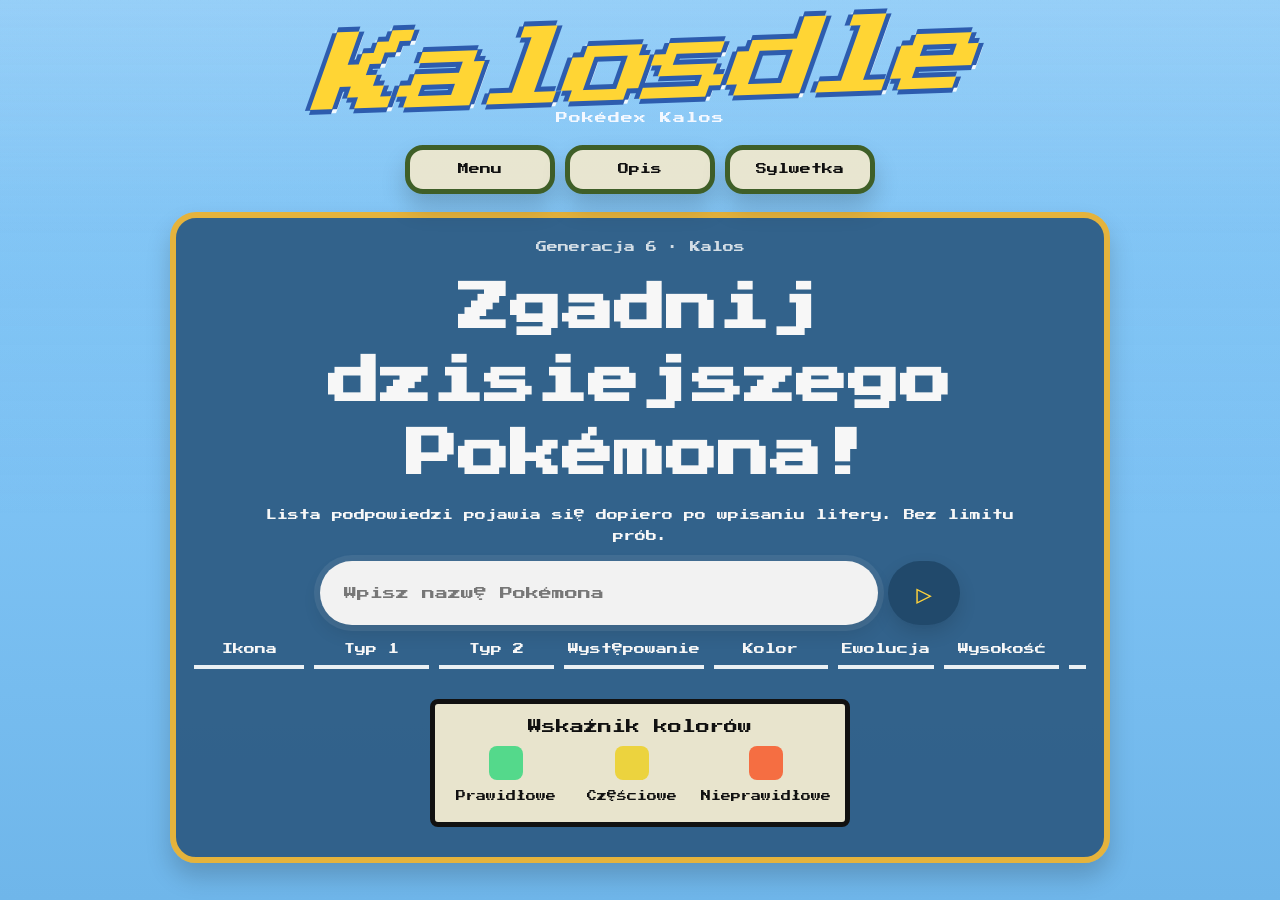
<file: klasyczny.html>
<!DOCTYPE html>
<!-- Plik zrobiony prosto i czytelnie. Komentarze sa specjalnie krotkie. -->
<html lang="pl">
<head>
<meta charset="UTF-8">
<meta name="viewport" content="width=device-width, initial-scale=1.0">
<title>Kalosdle — Klasyczny</title>
<link rel="stylesheet" href="styl.css">
<link rel="icon" type="image/png" href="ikona.png">
<link rel="shortcut icon" href="ikona.ico">
</head>
<!-- Tlo Pokedexu i glowna zawartosc strony -->
<body class="page-classic">
<div class="kalos-bg"><div class="kalos-grid" id="kalos-grid"></div></div>
<div class="page">

<!-- Gorny naglowek strony -->
<header class="simple-head">
  <a class="logo" href="index.html">Kalosdle</a>
  <div class="logo-sub">Pokédex Kalos</div>
</header>

<!-- Nawigacja do innych trybow -->
<nav class="sub-nav">
  <a class="sub-link" href="index.html">Menu</a>
  <a class="sub-link" href="opis.html">Opis</a>
  <a class="sub-link" href="sylwetka.html">Sylwetka</a>
</nav>

<!-- Glowny panel z gra -->
<section class="panel game-box">
  <div class="meta">Generacja 6 · Kalos</div>
  <h1 class="big-title">Zgadnij dzisiejszego Pokémona!</h1>
  <div class="subtext" style="text-align:center; margin-bottom:14px;">Lista podpowiedzi pojawia się dopiero po wpisaniu litery. Bez limitu prób.</div>

  <!-- Pole wpisywania i podpowiedzi -->
<div class="search-wrap">
    <form class="search-row" id="guess-form" autocomplete="off">
      <input class="search-input" id="guess-input" placeholder="Wpisz nazwę Pokémona">
      <button class="search-btn" type="submit">▷</button>
    </form>
    <div class="suggest-box" id="suggest-box"></div>
  </div>

  <div class="board">
    <div class="board-head">
      <div class="head-cell">Ikona</div>
      <div class="head-cell">Typ 1</div>
      <div class="head-cell">Typ 2</div>
      <div class="head-cell">Występowanie</div>
      <div class="head-cell">Kolor</div>
      <div class="head-cell">Ewolucja</div>
      <div class="head-cell">Wysokość</div>
      <div class="head-cell">Waga</div>
    </div>
    <div id="board-body"></div>
  </div>

  <div class="legend">
    <div class="legend-title">Wskaźnik kolorów</div>
    <div class="legend-row">
      <div class="legend-item"><div class="legend-dot ok"></div>Prawidłowe</div>
      <div class="legend-item"><div class="legend-dot partial"></div>Częściowe</div>
      <div class="legend-item"><div class="legend-dot bad"></div>Nieprawidłowe</div>
    </div>
  </div>

  <div class="status" id="status"></div>

  <div class="result-box" id="result-box" style="display:none">
    <div class="answer-name" id="answer-name"></div>
    <div class="answer-meta" id="answer-meta"></div>
  </div>
</section>

<script>
// Ten skrypt obsluguje wspolne rzeczy na stronie
// Tutaj jest glowny adres do Pokemon API
const API = 'https://pokeapi.co/api/v2';
const $ = (id) => document.getElementById(id);
const spriteUrl = (id) => 'https://raw.githubusercontent.com/PokeAPI/sprites/master/sprites/pokemon/' + id + '.png';
const artUrl = (id) => 'https://raw.githubusercontent.com/PokeAPI/sprites/master/sprites/pokemon/other/official-artwork/' + id + '.png';
const state = { names: [], cache: {}, target: '', targetData: null, guesses: [] };

function cap(text){
  return String(text || '').replace(/-/g,' ').replace(/\b\w/g, s => s.toUpperCase());
}
function clean(text){
  return String(text || '').trim().toLowerCase().replace(/\s+/g,'-');
}
function day(offset=0){
  const d = new Date();
  d.setHours(0,0,0,0);
  d.setDate(d.getDate()+offset);
  return Math.floor(d.getTime()/86400000);
}
function key(mode){
  return 'kalosdle_' + mode + '_' + day();
}
function save(mode){
  return;
}
function load(mode){
  return [];
}
function getId(url){
  return Number(url.split('/').filter(Boolean).pop());
}
const TYPE_PL = {normal:'Normalny',fire:'Ogień',water:'Woda',electric:'Elektryczny',grass:'Trawa',ice:'Lód',fighting:'Walka',poison:'Trucizna',ground:'Ziemia',flying:'Latający',psychic:'Psychiczny',bug:'Robak',rock:'Kamień',ghost:'Duch',dragon:'Smok',dark:'Mrok',steel:'Stal',fairy:'Baśniowy'};
const COLOR_PL = {black:'Czarny',blue:'Niebieski',brown:'Brązowy',gray:'Szary',green:'Zielony',pink:'Różowy',purple:'Fioletowy',red:'Czerwony',white:'Biały',yellow:'Żółty'};
const evoCache = {};
function plType(name){ return TYPE_PL[name] || cap(name || '—'); }
function plColor(name){ return COLOR_PL[name] || cap(name || '—'); }
function findEvolutionStage(node, target, stage=1){
  if(!node) return 0;
  if(node.species && node.species.name === target) return stage;
  for(const next of (node.evolves_to || [])){
    const found = findEvolutionStage(next, target, stage + 1);
    if(found) return found;
  }
  return 0;
}
async function getEvolutionStage(species){
  const chainUrl = species && species.evolution_chain && species.evolution_chain.url;
  if(!chainUrl) return 1;
  if(evoCache[chainUrl]) return evoCache[chainUrl][species.name] || 1;
  const chainData = await fetch(chainUrl).then(r => r.json());
  const names = {};
  function walk(node, stage=1){
    if(node && node.species) names[node.species.name] = Math.min(stage, 3);
    for(const next of ((node && node.evolves_to) || [])) walk(next, stage + 1);
  }
  walk(chainData.chain, 1);
  evoCache[chainUrl] = names;
  return names[species.name] || 1;
}
async function translateToPolish(text){
  const raw = String(text || 'Brak opisu.').replace(/[\n\f]+/g,' ').trim();
  if(!raw) return 'Brak opisu.';
  try{
    const url = 'https://api.mymemory.translated.net/get?q=' + encodeURIComponent(raw) + '&langpair=en|pl';
    const data = await fetch(url).then(r => r.json());
    const translated = data && data.responseData && data.responseData.translatedText ? String(data.responseData.translatedText) : '';
    if(translated){
      return translated.replace(/&quot;/g,'\"').replace(/\s+/g,' ').trim();
    }
  }catch(e){}
  return raw;
}
function setStatus(text, cls=''){
  const el = $('status');
  if(!el) return;
  el.className = 'status ' + cls;
  el.textContent = text;
}
function setupSettings(){
  const btn = $('gear-btn');
  const box = $('settings-box');
  if(!btn || !box) return;
  btn.onclick = () => box.classList.toggle('show');
}
async function getKalos(){
  const data = await fetch(API + '/generation/6').then(r => r.json());
  return data.pokemon_species
    .sort((a,b) => getId(a.url) - getId(b.url))
    .map(x => ({ name:x.name, id:getId(x.url) }));
}
// Rysowanie tla z kafelkami Pokemonow
function buildWall(){
  const grid = $('kalos-grid');
  if(!grid) return;
  grid.innerHTML = '';
  const perRow = window.innerWidth <= 520 ? 4 : window.innerWidth <= 680 ? 5 : window.innerWidth <= 900 ? 8 : window.innerWidth <= 1100 ? 10 : 12;
  const rowsByScreen = Math.ceil(window.innerHeight / 108) + 1;
  const rowsByMons = Math.ceil(state.names.length / perRow);
  const total = perRow * Math.max(rowsByScreen, rowsByMons);
  for(let i = 0; i < total; i++){
    const mon = state.names[i % state.names.length];
    const tile = document.createElement('div');
    tile.className = 'kalos-tile';
    tile.innerHTML = '<div class="dex-no">#' + String(mon.id).padStart(3,'0') + '</div><img alt="" src="' + spriteUrl(mon.id) + '">';
    grid.appendChild(tile);
  }
}
window.addEventListener('resize', () => {
  if(state.names && state.names.length) buildWall();
});
function pickRandomName(modeIndex){
  const pool = state.names.filter((_, i) => i % 3 === modeIndex);
  const list = pool.length ? pool : state.names;
  return list[Math.floor(Math.random() * list.length)].name;
}

function habitatFrom(pokemon, species){
  const types = pokemon.types.map(x => x.type.name);
  if(species.is_legendary || species.is_mythical) return 'Rzadkie';
  if(types.includes('water')) return 'Morze';
  if(types.includes('flying') || types.includes('dragon')) return 'Góry';
  if(types.includes('grass') || types.includes('bug')) return 'Las';
  if(types.includes('ground') || types.includes('rock') || types.includes('steel')) return 'Jaskinie';
  return 'Użytki zielone';
}
// Pobiera dane o konkretnym Pokemonie
async function getDetails(name){
  if(state.cache[name]) return state.cache[name];
  const [pokemon, species] = await Promise.all([
    fetch(API + '/pokemon/' + name).then(r => r.json()),
    fetch(API + '/pokemon-species/' + name).then(r => r.json())
  ]);
  const englishFlavor = (species.flavor_text_entries || []).find(x => x.language.name === 'en') ||
                        (species.flavor_text_entries || []).find(x => x.language.name === 'fr') ||
                        (species.flavor_text_entries || [])[0] ||
                        { flavor_text: 'Brak opisu.' };
  const evolution = await getEvolutionStage(species);
  const data = {
    id: pokemon.id,
    name: pokemon.name,
    sprite: pokemon.sprites.front_default || spriteUrl(pokemon.id),
    art: (pokemon.sprites.other && pokemon.sprites.other['official-artwork'] && pokemon.sprites.other['official-artwork'].front_default) || artUrl(pokemon.id),
    type1: pokemon.types[0] ? pokemon.types[0].type.name : '',
    type2: pokemon.types[1] ? pokemon.types[1].type.name : '',
    color: species.color ? species.color.name : 'unknown',
    height: pokemon.height / 10,
    weight: pokemon.weight / 10,
    habitat: habitatFrom(pokemon, species),
    flavor: String(englishFlavor.flavor_text || 'Brak opisu.').replace(/[\n\f]+/g, ' '),
    evolution,
    legendary: species.is_legendary || species.is_mythical
  };
  state.cache[name] = data;
  return data;
}
// Podpowiedzi w inpucie po wpisaniu litery
function buildSuggestions(inputId, boxId, onPick){
  const input = $(inputId);
  const box = $(boxId);
  function hide(){ box.classList.remove('show'); box.innerHTML=''; }
  function render(){
    const q = clean(input.value);
    if(q.length < 1){ hide(); return; }
    const hits = state.names.filter(mon => mon.name.startsWith(q)).slice(0, 12);
    if(!hits.length){ hide(); return; }
    box.innerHTML = '';
    hits.forEach(mon => {
      const row = document.createElement('div');
      row.className = 'suggest-item';
      row.innerHTML = '<img src="' + spriteUrl(mon.id) + '" alt="' + cap(mon.name) + '"><div class="name">' + cap(mon.name) + '</div>';
      row.onclick = () => {
        input.value = cap(mon.name);
        hide();
        if(onPick) onPick(mon.name);
      };
      box.appendChild(row);
    });
    box.classList.add('show');
  }
  input.addEventListener('input', render);
  input.addEventListener('focus', render);
  document.addEventListener('click', (e) => {
    if(!box.contains(e.target) && e.target !== input) hide();
  });
}
</script>

<script>
function compareText(value, target){
  if(value === target) return 'exact';
  if(value && target && (value.includes(target) || target.includes(value))) return 'partial';
  return 'bad';
}
function compareType(value, target){
  if(!value && !target) return 'exact';
  if(value === target) return 'exact';
  if(value && target && (value === state.targetData.type1 || value === state.targetData.type2)) return 'partial';
  return 'bad';
}
function cell(text, cls, extra=''){
  return '<div class="cell ' + cls + ' ' + extra + '">' + text + '</div>';
}
function renderRow(data){
  const heightCls = data.height === state.targetData.height ? 'exact' : (Math.abs(data.height - state.targetData.height) <= 0.5 ? 'partial' : 'bad');
  const weightCls = data.weight === state.targetData.weight ? 'exact' : (Math.abs(data.weight - state.targetData.weight) <= 5 ? 'partial' : 'bad');
  const evoCls = data.evolution === state.targetData.evolution ? 'exact' : (Math.abs(data.evolution - state.targetData.evolution) === 1 ? 'partial' : 'bad');
  const hArrow = data.height === state.targetData.height ? '' : (data.height < state.targetData.height ? ' ↑' : ' ↓');
  const wArrow = data.weight === state.targetData.weight ? '' : (data.weight < state.targetData.weight ? ' ↑' : ' ↓');
  const eArrow = data.evolution === state.targetData.evolution ? '' : (data.evolution < state.targetData.evolution ? ' ↑' : ' ↓');
  const row = document.createElement('div');
  row.className = 'board-row';
  row.innerHTML =
    '<div class="cell bad icon-cell"><img src="' + data.sprite + '" alt="' + cap(data.name) + '"></div>' +
    cell(plType(data.type1 || '—'), compareType(data.type1, state.targetData.type1)) +
    cell(plType(data.type2 || '—'), compareType(data.type2, state.targetData.type2)) +
    cell(cap(data.habitat), compareText(data.habitat, state.targetData.habitat)) +
    cell(plColor(data.color), compareText(data.color, state.targetData.color)) +
    cell(String(data.evolution) + eArrow, evoCls) +
    cell(data.height.toFixed(1) + ' m' + hArrow, heightCls) +
    cell(data.weight.toFixed(1) + ' kg' + wArrow, weightCls);
  $('board-body').appendChild(row);
}
async function submitGuess(e){
  e.preventDefault();
  const name = clean($('guess-input').value);
  if(!name) return setStatus('Wpisz nazwę Pokémona.', 'bad');
  if(!state.names.some(mon => mon.name === name)) return setStatus('To nie jest Pokémon z Kalos.', 'bad');
  if(state.guesses.includes(name)) return setStatus('Ten Pokémon już był sprawdzany.', 'bad');

  state.guesses.push(name);
  save('classic');
  $('guess-input').value = '';
  const data = await getDetails(name);
  renderRow(data);

  if(name === state.target){
    setStatus('Brawo! To właściwy Pokémon.', 'ok');
    $('result-box').style.display = 'block';
    $('answer-name').textContent = cap(state.targetData.name) + ' (#' + state.targetData.id + ')';
    $('answer-meta').textContent = plType(state.targetData.type1) + (state.targetData.type2 ? ' / ' + plType(state.targetData.type2) : '') + ' · ' + plColor(state.targetData.color) + ' · ewolucja ' + state.targetData.evolution;
    $('guess-input').disabled = true;
  }else{
    setStatus('To jeszcze nie ten Pokémon. Spróbuj ponownie.', 'bad');
  }
}
(async function(){
  state.names = await getKalos();
  buildWall();
  state.target = pickRandomName(0);
  state.targetData = await getDetails(state.target);
  buildSuggestions('guess-input', 'suggest-box');
  $('guess-form').addEventListener('submit', submitGuess);

  state.guesses = load('classic');
  for(const guess of state.guesses){
    const data = await getDetails(guess);
    renderRow(data);
  }
  if(state.guesses.includes(state.target)){
    setStatus('Dzisiejsza gra jest już wygrana.', 'ok');
    $('result-box').style.display = 'block';
    $('answer-name').textContent = cap(state.targetData.name) + ' (#' + state.targetData.id + ')';
    $('answer-meta').textContent = plType(state.targetData.type1) + (state.targetData.type2 ? ' / ' + plType(state.targetData.type2) : '') + ' · ' + plColor(state.targetData.color) + ' · ewolucja ' + state.targetData.evolution;
    $('guess-input').disabled = true;
  }
})();
</script>
</body></html>
</file>
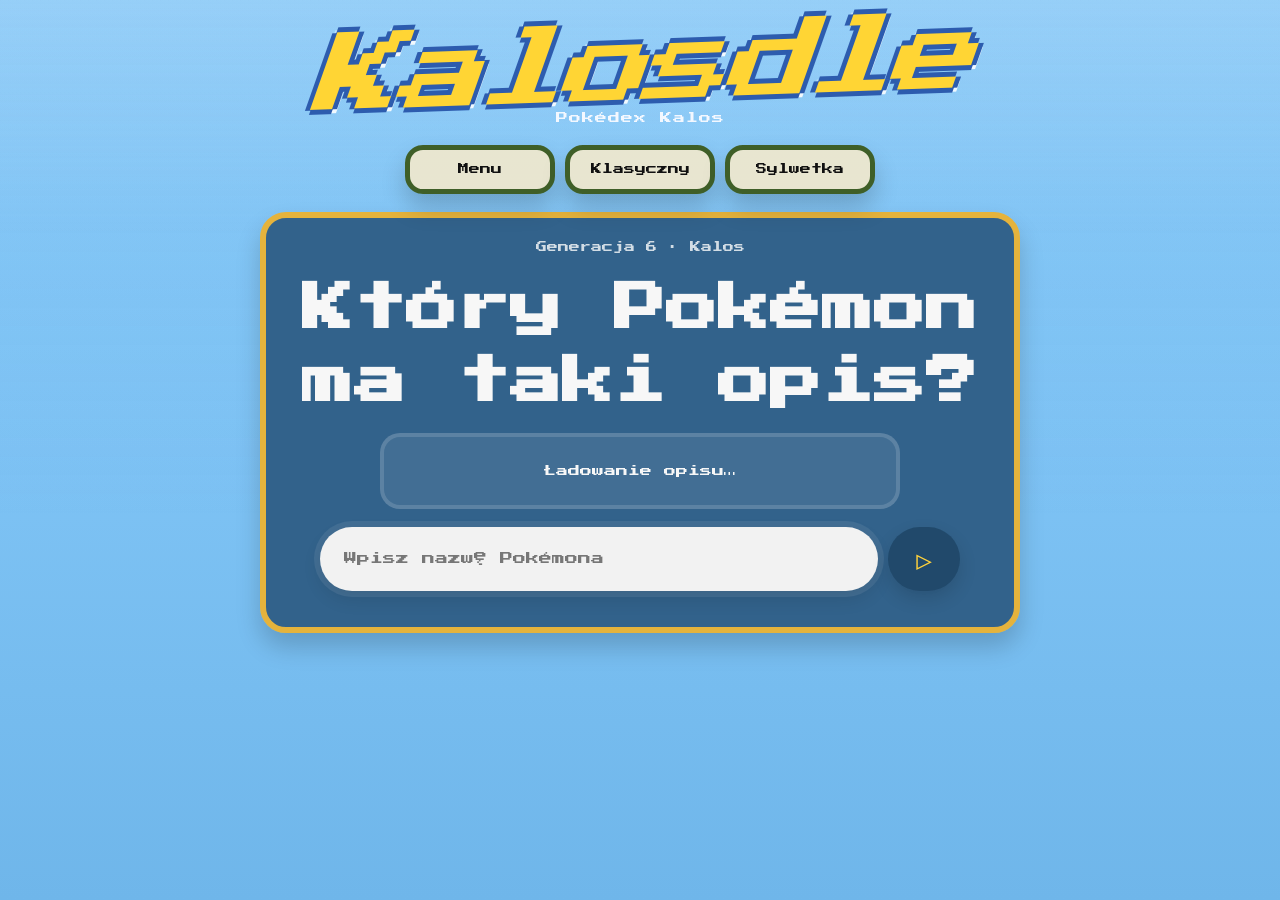
<file: opis.html>
<!DOCTYPE html>
<!-- Plik zrobiony prosto i czytelnie. Komentarze sa specjalnie krotkie. -->
<html lang="pl">
<head>
<meta charset="UTF-8">
<meta name="viewport" content="width=device-width, initial-scale=1.0">
<title>Kalosdle — Opis</title>
<link rel="stylesheet" href="styl.css">
<link rel="icon" type="image/png" href="ikona.png">
<link rel="shortcut icon" href="ikona.ico">
</head>
<!-- Tlo Pokedexu i glowna zawartosc strony -->
<body class="page-flavor">
<div class="kalos-bg"><div class="kalos-grid" id="kalos-grid"></div></div>
<div class="page">

<!-- Gorny naglowek strony -->
<header class="simple-head">
  <a class="logo" href="index.html">Kalosdle</a>
  <div class="logo-sub">Pokédex Kalos</div>
</header>

<!-- Nawigacja do innych trybow -->
<nav class="sub-nav">
  <a class="sub-link" href="index.html">Menu</a>
  <a class="sub-link" href="klasyczny.html">Klasyczny</a>
  <a class="sub-link" href="sylwetka.html">Sylwetka</a>
</nav>

<section class="panel" style="max-width:760px; margin:0 auto;">
  <div class="meta">Generacja 6 · Kalos</div>
  <h1 class="big-title">Który Pokémon ma taki opis?</h1>
  <div class="quote-box" id="quote-box">Ładowanie opisu…</div>

  <!-- Pole wpisywania i podpowiedzi -->
<div class="search-wrap">
    <form class="search-row" id="guess-form" autocomplete="off">
      <input class="search-input" id="guess-input" placeholder="Wpisz nazwę Pokémona">
      <button class="search-btn" type="submit">▷</button>
    </form>
    <div class="suggest-box" id="suggest-box"></div>
  </div>

  <div class="status" id="status" aria-live="polite"></div>

  <div class="result-box" id="result-box" style="display:none">
    <div class="answer-name" id="answer-name"></div>
    <div class="answer-meta" id="answer-meta"></div>
  </div>

  <div class="guess-history hidden" id="guess-history">
    <div class="guess-history-title">Wpisane wcześniej Pokémony</div>
    <div class="guess-list" id="guess-list"></div>
  </div>
</section>

<script>
// Ten skrypt obsluguje wspolne rzeczy na stronie
// Tutaj jest glowny adres do Pokemon API
const API = 'https://pokeapi.co/api/v2';
const $ = (id) => document.getElementById(id);
const spriteUrl = (id) => 'https://raw.githubusercontent.com/PokeAPI/sprites/master/sprites/pokemon/' + id + '.png';
const artUrl = (id) => 'https://raw.githubusercontent.com/PokeAPI/sprites/master/sprites/pokemon/other/official-artwork/' + id + '.png';
const state = { names: [], cache: {}, target: '', targetData: null, guesses: [] };

function cap(text){
  return String(text || '').replace(/-/g,' ').replace(/\b\w/g, s => s.toUpperCase());
}
function clean(text){
  return String(text || '').trim().toLowerCase().replace(/\s+/g,'-');
}
function day(offset=0){
  const d = new Date();
  d.setHours(0,0,0,0);
  d.setDate(d.getDate()+offset);
  return Math.floor(d.getTime()/86400000);
}
function key(mode){
  return 'kalosdle_' + mode + '_' + day();
}
function save(mode){
  return;
}
function load(mode){
  return [];
}
function getId(url){
  return Number(url.split('/').filter(Boolean).pop());
}
const TYPE_PL = {normal:'Normalny',fire:'Ogień',water:'Woda',electric:'Elektryczny',grass:'Trawa',ice:'Lód',fighting:'Walka',poison:'Trucizna',ground:'Ziemia',flying:'Latający',psychic:'Psychiczny',bug:'Robak',rock:'Kamień',ghost:'Duch',dragon:'Smok',dark:'Mrok',steel:'Stal',fairy:'Baśniowy'};
const COLOR_PL = {black:'Czarny',blue:'Niebieski',brown:'Brązowy',gray:'Szary',green:'Zielony',pink:'Różowy',purple:'Fioletowy',red:'Czerwony',white:'Biały',yellow:'Żółty'};
const evoCache = {};
function plType(name){ return TYPE_PL[name] || cap(name || '—'); }
function plColor(name){ return COLOR_PL[name] || cap(name || '—'); }
function findEvolutionStage(node, target, stage=1){
  if(!node) return 0;
  if(node.species && node.species.name === target) return stage;
  for(const next of (node.evolves_to || [])){
    const found = findEvolutionStage(next, target, stage + 1);
    if(found) return found;
  }
  return 0;
}
async function getEvolutionStage(species){
  const chainUrl = species && species.evolution_chain && species.evolution_chain.url;
  if(!chainUrl) return 1;
  if(evoCache[chainUrl]) return evoCache[chainUrl][species.name] || 1;
  const chainData = await fetch(chainUrl).then(r => r.json());
  const names = {};
  function walk(node, stage=1){
    if(node && node.species) names[node.species.name] = Math.min(stage, 3);
    for(const next of ((node && node.evolves_to) || [])) walk(next, stage + 1);
  }
  walk(chainData.chain, 1);
  evoCache[chainUrl] = names;
  return names[species.name] || 1;
}
async function translateToPolish(text){
  const raw = String(text || 'Brak opisu.').replace(/[\n\f]+/g,' ').trim();
  if(!raw) return 'Brak opisu.';
  try{
    const url = 'https://api.mymemory.translated.net/get?q=' + encodeURIComponent(raw) + '&langpair=en|pl';
    const data = await fetch(url).then(r => r.json());
    const translated = data && data.responseData && data.responseData.translatedText ? String(data.responseData.translatedText) : '';
    if(translated){
      return translated.replace(/&quot;/g,'\"').replace(/\s+/g,' ').trim();
    }
  }catch(e){}
  return raw;
}
function setStatus(text, cls=''){
  const el = $('status');
  if(!el) return;
  el.className = 'status ' + cls;
  el.textContent = text;
}
function setupSettings(){
  const btn = $('gear-btn');
  const box = $('settings-box');
  if(!btn || !box) return;
  btn.onclick = () => box.classList.toggle('show');
}
async function getKalos(){
  const data = await fetch(API + '/generation/6').then(r => r.json());
  return data.pokemon_species
    .sort((a,b) => getId(a.url) - getId(b.url))
    .map(x => ({ name:x.name, id:getId(x.url) }));
}
// Rysowanie tla z kafelkami Pokemonow
function buildWall(){
  const grid = $('kalos-grid');
  if(!grid) return;
  grid.innerHTML = '';
  const perRow = window.innerWidth <= 520 ? 4 : window.innerWidth <= 680 ? 5 : window.innerWidth <= 900 ? 8 : window.innerWidth <= 1100 ? 10 : 12;
  const rowsByScreen = Math.ceil(window.innerHeight / 108) + 1;
  const rowsByMons = Math.ceil(state.names.length / perRow);
  const total = perRow * Math.max(rowsByScreen, rowsByMons);
  for(let i = 0; i < total; i++){
    const mon = state.names[i % state.names.length];
    const tile = document.createElement('div');
    tile.className = 'kalos-tile';
    tile.innerHTML = '<div class="dex-no">#' + String(mon.id).padStart(3,'0') + '</div><img alt="" src="' + spriteUrl(mon.id) + '">';
    grid.appendChild(tile);
  }
}
window.addEventListener('resize', () => {
  if(state.names && state.names.length) buildWall();
});
function pickRandomName(modeIndex){
  const pool = state.names.filter((_, i) => i % 3 === modeIndex);
  const list = pool.length ? pool : state.names;
  return list[Math.floor(Math.random() * list.length)].name;
}

function habitatFrom(pokemon, species){
  const types = pokemon.types.map(x => x.type.name);
  if(species.is_legendary || species.is_mythical) return 'Rzadkie';
  if(types.includes('water')) return 'Morze';
  if(types.includes('flying') || types.includes('dragon')) return 'Góry';
  if(types.includes('grass') || types.includes('bug')) return 'Las';
  if(types.includes('ground') || types.includes('rock') || types.includes('steel')) return 'Jaskinie';
  return 'Użytki zielone';
}
// Pobiera dane o konkretnym Pokemonie
async function getDetails(name){
  if(state.cache[name]) return state.cache[name];
  const [pokemon, species] = await Promise.all([
    fetch(API + '/pokemon/' + name).then(r => r.json()),
    fetch(API + '/pokemon-species/' + name).then(r => r.json())
  ]);
  const englishFlavor = (species.flavor_text_entries || []).find(x => x.language.name === 'en') ||
                        (species.flavor_text_entries || []).find(x => x.language.name === 'fr') ||
                        (species.flavor_text_entries || [])[0] ||
                        { flavor_text: 'Brak opisu.' };
  const evolution = await getEvolutionStage(species);
  const data = {
    id: pokemon.id,
    name: pokemon.name,
    sprite: pokemon.sprites.front_default || spriteUrl(pokemon.id),
    art: (pokemon.sprites.other && pokemon.sprites.other['official-artwork'] && pokemon.sprites.other['official-artwork'].front_default) || artUrl(pokemon.id),
    type1: pokemon.types[0] ? pokemon.types[0].type.name : '',
    type2: pokemon.types[1] ? pokemon.types[1].type.name : '',
    color: species.color ? species.color.name : 'unknown',
    height: pokemon.height / 10,
    weight: pokemon.weight / 10,
    habitat: habitatFrom(pokemon, species),
    flavor: String(englishFlavor.flavor_text || 'Brak opisu.').replace(/[\n\f]+/g, ' '),
    evolution,
    legendary: species.is_legendary || species.is_mythical
  };
  state.cache[name] = data;
  return data;
}
// Podpowiedzi w inpucie po wpisaniu litery
function buildSuggestions(inputId, boxId, onPick){
  const input = $(inputId);
  const box = $(boxId);
  function hide(){ box.classList.remove('show'); box.innerHTML=''; }
  function render(){
    const q = clean(input.value);
    if(q.length < 1){ hide(); return; }
    const hits = state.names.filter(mon => mon.name.startsWith(q)).slice(0, 12);
    if(!hits.length){ hide(); return; }
    box.innerHTML = '';
    hits.forEach(mon => {
      const row = document.createElement('div');
      row.className = 'suggest-item';
      row.innerHTML = '<img src="' + spriteUrl(mon.id) + '" alt="' + cap(mon.name) + '"><div class="name">' + cap(mon.name) + '</div>';
      row.onclick = () => {
        input.value = cap(mon.name);
        hide();
        if(onPick) onPick(mon.name);
      };
      box.appendChild(row);
    });
    box.classList.add('show');
  }
  input.addEventListener('input', render);
  input.addEventListener('focus', render);
  document.addEventListener('click', (e) => {
    if(!box.contains(e.target) && e.target !== input) hide();
  });
}
</script>

<script>
function renderGuessItem(name){
  const list = $('guess-list');
  const wrap = $('guess-history');
  if(!list || !wrap) return;
  wrap.classList.remove('hidden');
  const data = state.cache[name];
  const row = document.createElement('div');
  row.className = 'guess-item';
  row.innerHTML = '<img src="' + data.sprite + '" alt="' + cap(data.name) + '"><span>' + cap(data.name) + ' (#' + data.id + ')</span>';
  list.appendChild(row);
}
async function submitGuess(e){
  e.preventDefault();
  const name = clean($('guess-input').value);
  if(!name) return setStatus('Wpisz nazwę Pokémona.', 'bad');
  if(!state.names.some(mon => mon.name === name)) return setStatus('To nie jest Pokémon z Kalos.', 'bad');
  if(state.guesses.includes(name)) return setStatus('Ten Pokémon już był sprawdzany.', 'bad');

  state.guesses.push(name);
  save('flavor');
  $('guess-input').value = '';
  const data = await getDetails(name);
  renderGuessItem(name);

  if(name === state.target){
    setStatus('Dobrze! To właściwy Pokémon.', 'ok');
    $('result-box').style.display = 'block';
    $('answer-name').textContent = cap(state.targetData.name) + ' (#' + state.targetData.id + ')';
    $('answer-meta').textContent = plType(state.targetData.type1) + (state.targetData.type2 ? ' / ' + plType(state.targetData.type2) : '') + ' · ' + plColor(state.targetData.color) + ' · ewolucja ' + state.targetData.evolution;
    $('guess-input').disabled = true;
  }else{
    setStatus('To nie ten Pokémon. Spróbuj jeszcze raz.', 'bad');
  }
}
(async function(){
  state.names = await getKalos();
  buildWall();
  state.target = pickRandomName(1);
  state.targetData = await getDetails(state.target);
  $('quote-box').textContent = 'Ładowanie polskiego opisu…';
  const polishFlavor = await translateToPolish(state.targetData.flavor);
  $('quote-box').textContent = '„' + polishFlavor + '”';
  buildSuggestions('guess-input', 'suggest-box');
  $('guess-form').addEventListener('submit', submitGuess);

  state.guesses = load('flavor');
  for(const guess of state.guesses){
    await getDetails(guess);
    renderGuessItem(guess);
  }
  if(state.guesses.includes(state.target)){
    setStatus('Dzisiejsza gra jest już wygrana.', 'ok');
    $('result-box').style.display = 'block';
    $('answer-name').textContent = cap(state.targetData.name) + ' (#' + state.targetData.id + ')';
    $('answer-meta').textContent = plType(state.targetData.type1) + (state.targetData.type2 ? ' / ' + plType(state.targetData.type2) : '') + ' · ' + plColor(state.targetData.color) + ' · ewolucja ' + state.targetData.evolution;
    $('guess-input').disabled = true;
  }
})();
</script>
</body></html>
</file>
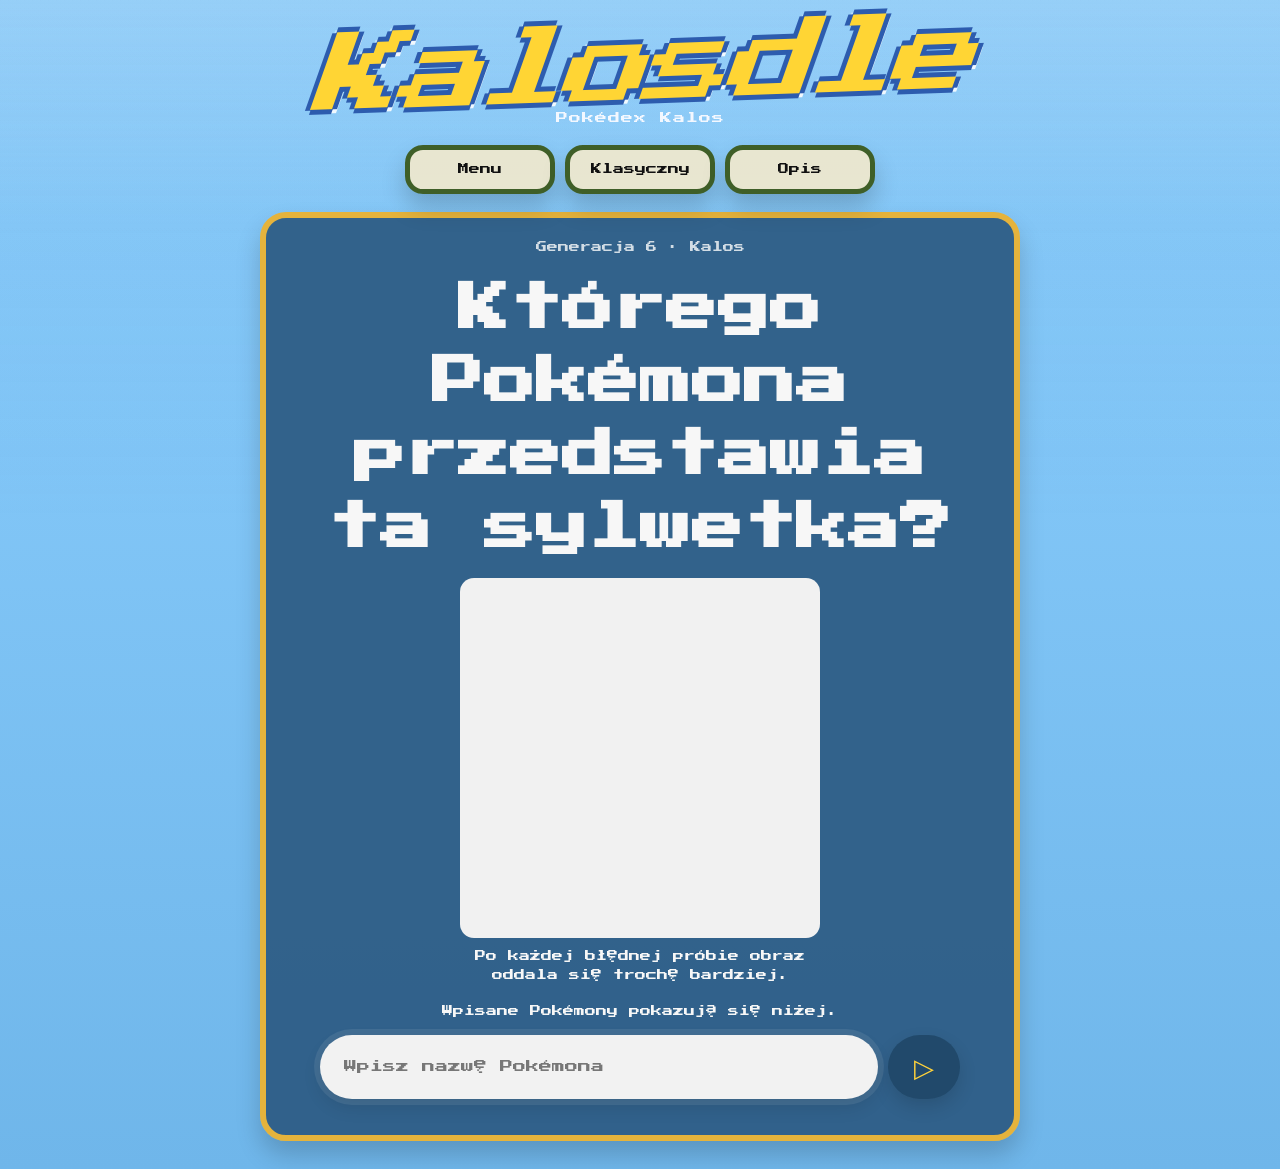
<file: sylwetka.html>
<!DOCTYPE html>
<!-- Plik zrobiony prosto i czytelnie. Komentarze sa specjalnie krotkie. -->
<html lang="pl">
<head>
<meta charset="UTF-8">
<meta name="viewport" content="width=device-width, initial-scale=1.0">
<title>Kalosdle — Sylwetka</title>
<link rel="stylesheet" href="styl.css">
<link rel="icon" type="image/png" href="ikona.png">
<link rel="shortcut icon" href="ikona.ico">
</head>
<!-- Tlo Pokedexu i glowna zawartosc strony -->
<body class="page-silhouette">
<div class="kalos-bg"><div class="kalos-grid" id="kalos-grid"></div></div>
<div class="page">

<!-- Gorny naglowek strony -->
<header class="simple-head">
  <a class="logo" href="index.html">Kalosdle</a>
  <div class="logo-sub">Pokédex Kalos</div>
</header>

<!-- Nawigacja do innych trybow -->
<nav class="sub-nav">
  <a class="sub-link" href="index.html">Menu</a>
  <a class="sub-link" href="klasyczny.html">Klasyczny</a>
  <a class="sub-link" href="opis.html">Opis</a>
</nav>

<section class="panel" style="max-width:760px; margin:0 auto;">
  <div class="meta">Generacja 6 · Kalos</div>
  <h1 class="big-title">Którego Pokémona przedstawia ta sylwetka?</h1>

  <div class="silhouette-wrap">
    <div class="silhouette-frame">
      <img class="silhouette-img" id="silhouette-img" alt="Sylwetka Pokémona">
    </div>
    <div class="zoom-note" id="zoom-note">Po każdej błędnej próbie obraz oddala się trochę bardziej.</div>
  </div>

  <div class="note">Wpisane Pokémony pokazują się niżej.</div>

  <!-- Pole wpisywania i podpowiedzi -->
<div class="search-wrap">
    <form class="search-row" id="guess-form" autocomplete="off">
      <input class="search-input" id="guess-input" placeholder="Wpisz nazwę Pokémona">
      <button class="search-btn" type="submit">▷</button>
    </form>
    <div class="suggest-box" id="suggest-box"></div>
  </div>

  <div class="status" id="status" aria-live="polite"></div>

  <div class="result-box" id="result-box" style="display:none">
    <div class="answer-name" id="answer-name"></div>
    <div class="answer-meta" id="answer-meta"></div>
  </div>

  <div class="guess-history hidden" id="guess-history">
    <div class="guess-history-title">Wpisane wcześniej Pokémony</div>
    <div class="guess-list" id="guess-list"></div>
  </div>
</section>

<script>
// Ten skrypt obsluguje wspolne rzeczy na stronie
// Tutaj jest glowny adres do Pokemon API
const API = 'https://pokeapi.co/api/v2';
const $ = (id) => document.getElementById(id);
const spriteUrl = (id) => 'https://raw.githubusercontent.com/PokeAPI/sprites/master/sprites/pokemon/' + id + '.png';
const artUrl = (id) => 'https://raw.githubusercontent.com/PokeAPI/sprites/master/sprites/pokemon/other/official-artwork/' + id + '.png';
const state = { names: [], cache: {}, target: '', targetData: null, guesses: [] };

function cap(text){
  return String(text || '').replace(/-/g,' ').replace(/\b\w/g, s => s.toUpperCase());
}
function clean(text){
  return String(text || '').trim().toLowerCase().replace(/\s+/g,'-');
}
function day(offset=0){
  const d = new Date();
  d.setHours(0,0,0,0);
  d.setDate(d.getDate()+offset);
  return Math.floor(d.getTime()/86400000);
}
function key(mode){
  return 'kalosdle_' + mode + '_' + day();
}
function save(mode){
  return;
}
function load(mode){
  return [];
}
function getId(url){
  return Number(url.split('/').filter(Boolean).pop());
}
const TYPE_PL = {normal:'Normalny',fire:'Ogień',water:'Woda',electric:'Elektryczny',grass:'Trawa',ice:'Lód',fighting:'Walka',poison:'Trucizna',ground:'Ziemia',flying:'Latający',psychic:'Psychiczny',bug:'Robak',rock:'Kamień',ghost:'Duch',dragon:'Smok',dark:'Mrok',steel:'Stal',fairy:'Baśniowy'};
const COLOR_PL = {black:'Czarny',blue:'Niebieski',brown:'Brązowy',gray:'Szary',green:'Zielony',pink:'Różowy',purple:'Fioletowy',red:'Czerwony',white:'Biały',yellow:'Żółty'};
const evoCache = {};
function plType(name){ return TYPE_PL[name] || cap(name || '—'); }
function plColor(name){ return COLOR_PL[name] || cap(name || '—'); }
function findEvolutionStage(node, target, stage=1){
  if(!node) return 0;
  if(node.species && node.species.name === target) return stage;
  for(const next of (node.evolves_to || [])){
    const found = findEvolutionStage(next, target, stage + 1);
    if(found) return found;
  }
  return 0;
}
async function getEvolutionStage(species){
  const chainUrl = species && species.evolution_chain && species.evolution_chain.url;
  if(!chainUrl) return 1;
  if(evoCache[chainUrl]) return evoCache[chainUrl][species.name] || 1;
  const chainData = await fetch(chainUrl).then(r => r.json());
  const names = {};
  function walk(node, stage=1){
    if(node && node.species) names[node.species.name] = Math.min(stage, 3);
    for(const next of ((node && node.evolves_to) || [])) walk(next, stage + 1);
  }
  walk(chainData.chain, 1);
  evoCache[chainUrl] = names;
  return names[species.name] || 1;
}
async function translateToPolish(text){
  const raw = String(text || 'Brak opisu.').replace(/[\n\f]+/g,' ').trim();
  if(!raw) return 'Brak opisu.';
  try{
    const url = 'https://api.mymemory.translated.net/get?q=' + encodeURIComponent(raw) + '&langpair=en|pl';
    const data = await fetch(url).then(r => r.json());
    const translated = data && data.responseData && data.responseData.translatedText ? String(data.responseData.translatedText) : '';
    if(translated){
      return translated.replace(/&quot;/g,'\"').replace(/\s+/g,' ').trim();
    }
  }catch(e){}
  return raw;
}
function setStatus(text, cls=''){
  const el = $('status');
  if(!el) return;
  el.className = 'status ' + cls;
  el.textContent = text;
}
function setupSettings(){
  const btn = $('gear-btn');
  const box = $('settings-box');
  if(!btn || !box) return;
  btn.onclick = () => box.classList.toggle('show');
}
async function getKalos(){
  const data = await fetch(API + '/generation/6').then(r => r.json());
  return data.pokemon_species
    .sort((a,b) => getId(a.url) - getId(b.url))
    .map(x => ({ name:x.name, id:getId(x.url) }));
}
// Rysowanie tla z kafelkami Pokemonow
function buildWall(){
  const grid = $('kalos-grid');
  if(!grid) return;
  grid.innerHTML = '';
  const perRow = window.innerWidth <= 520 ? 4 : window.innerWidth <= 680 ? 5 : window.innerWidth <= 900 ? 8 : window.innerWidth <= 1100 ? 10 : 12;
  const rowsByScreen = Math.ceil(window.innerHeight / 108) + 1;
  const rowsByMons = Math.ceil(state.names.length / perRow);
  const total = perRow * Math.max(rowsByScreen, rowsByMons);
  for(let i = 0; i < total; i++){
    const mon = state.names[i % state.names.length];
    const tile = document.createElement('div');
    tile.className = 'kalos-tile';
    tile.innerHTML = '<div class="dex-no">#' + String(mon.id).padStart(3,'0') + '</div><img alt="" src="' + spriteUrl(mon.id) + '">';
    grid.appendChild(tile);
  }
}
window.addEventListener('resize', () => {
  if(state.names && state.names.length) buildWall();
});
function pickRandomName(modeIndex){
  const pool = state.names.filter((_, i) => i % 3 === modeIndex);
  const list = pool.length ? pool : state.names;
  return list[Math.floor(Math.random() * list.length)].name;
}

function habitatFrom(pokemon, species){
  const types = pokemon.types.map(x => x.type.name);
  if(species.is_legendary || species.is_mythical) return 'Rzadkie';
  if(types.includes('water')) return 'Morze';
  if(types.includes('flying') || types.includes('dragon')) return 'Góry';
  if(types.includes('grass') || types.includes('bug')) return 'Las';
  if(types.includes('ground') || types.includes('rock') || types.includes('steel')) return 'Jaskinie';
  return 'Użytki zielone';
}
// Pobiera dane o konkretnym Pokemonie
async function getDetails(name){
  if(state.cache[name]) return state.cache[name];
  const [pokemon, species] = await Promise.all([
    fetch(API + '/pokemon/' + name).then(r => r.json()),
    fetch(API + '/pokemon-species/' + name).then(r => r.json())
  ]);
  const englishFlavor = (species.flavor_text_entries || []).find(x => x.language.name === 'en') ||
                        (species.flavor_text_entries || []).find(x => x.language.name === 'fr') ||
                        (species.flavor_text_entries || [])[0] ||
                        { flavor_text: 'Brak opisu.' };
  const evolution = await getEvolutionStage(species);
  const data = {
    id: pokemon.id,
    name: pokemon.name,
    sprite: pokemon.sprites.front_default || spriteUrl(pokemon.id),
    art: (pokemon.sprites.other && pokemon.sprites.other['official-artwork'] && pokemon.sprites.other['official-artwork'].front_default) || artUrl(pokemon.id),
    type1: pokemon.types[0] ? pokemon.types[0].type.name : '',
    type2: pokemon.types[1] ? pokemon.types[1].type.name : '',
    color: species.color ? species.color.name : 'unknown',
    height: pokemon.height / 10,
    weight: pokemon.weight / 10,
    habitat: habitatFrom(pokemon, species),
    flavor: String(englishFlavor.flavor_text || 'Brak opisu.').replace(/[\n\f]+/g, ' '),
    evolution,
    legendary: species.is_legendary || species.is_mythical
  };
  state.cache[name] = data;
  return data;
}
// Podpowiedzi w inpucie po wpisaniu litery
function buildSuggestions(inputId, boxId, onPick){
  const input = $(inputId);
  const box = $(boxId);
  function hide(){ box.classList.remove('show'); box.innerHTML=''; }
  function render(){
    const q = clean(input.value);
    if(q.length < 1){ hide(); return; }
    const hits = state.names.filter(mon => mon.name.startsWith(q)).slice(0, 12);
    if(!hits.length){ hide(); return; }
    box.innerHTML = '';
    hits.forEach(mon => {
      const row = document.createElement('div');
      row.className = 'suggest-item';
      row.innerHTML = '<img src="' + spriteUrl(mon.id) + '" alt="' + cap(mon.name) + '"><div class="name">' + cap(mon.name) + '</div>';
      row.onclick = () => {
        input.value = cap(mon.name);
        hide();
        if(onPick) onPick(mon.name);
      };
      box.appendChild(row);
    });
    box.classList.add('show');
  }
  input.addEventListener('input', render);
  input.addEventListener('focus', render);
  document.addEventListener('click', (e) => {
    if(!box.contains(e.target) && e.target !== input) hide();
  });
}
</script>

<script>
// Ten tryb odslania obraz po blednych probach
const zoomSteps = [2.9, 2.45, 2.1, 1.8, 1.5, 1.25, 1];
function updateSilhouetteView(win=false){
  const wrong = state.guesses.filter(name => name !== state.target).length;
  const step = win ? zoomSteps.length - 1 : Math.min(wrong, zoomSteps.length - 1);
  const img = $('silhouette-img');
  img.style.transform = 'scale(' + zoomSteps[step] + ')';
  img.style.filter = win ? 'brightness(1)' : 'brightness(0) contrast(1.2)';
}
function renderGuessItem(name){
  const list = $('guess-list');
  const wrap = $('guess-history');
  if(!list || !wrap) return;
  wrap.classList.remove('hidden');
  const data = state.cache[name];
  const row = document.createElement('div');
  row.className = 'guess-item';
  row.innerHTML = '<img src="' + data.sprite + '" alt="' + cap(data.name) + '"><span>' + cap(data.name) + ' (#' + data.id + ')</span>';
  list.appendChild(row);
}
async function submitGuess(e){
  e.preventDefault();
  const name = clean($('guess-input').value);
  if(!name) return setStatus('Wpisz nazwę Pokémona.', 'bad');
  if(!state.names.some(mon => mon.name === name)) return setStatus('To nie jest Pokémon z Kalos.', 'bad');
  if(state.guesses.includes(name)) return setStatus('Ten Pokémon już był sprawdzany.', 'bad');

  state.guesses.push(name);
  save('silhouette');
  $('guess-input').value = '';
  await getDetails(name);
  renderGuessItem(name);

  if(name === state.target){
    updateSilhouetteView(true);
    setStatus('Dobrze! To właściwy Pokémon.', 'ok');
    $('result-box').style.display = 'block';
    $('answer-name').textContent = cap(state.targetData.name) + ' (#' + state.targetData.id + ')';
    $('answer-meta').textContent = plType(state.targetData.type1) + (state.targetData.type2 ? ' / ' + plType(state.targetData.type2) : '') + ' · ' + plColor(state.targetData.color) + ' · ewolucja ' + state.targetData.evolution;
    $('guess-input').disabled = true;
  }else{
    updateSilhouetteView(false);
    setStatus('To nie ten Pokémon. Obraz oddalił się trochę bardziej.', 'bad');
  }
}
(async function(){
  state.names = await getKalos();
  buildWall();
  state.target = pickRandomName(2);
  state.targetData = await getDetails(state.target);
  const img = $('silhouette-img');
  img.classList.remove('loaded');
  img.style.transform = 'scale(' + zoomSteps[0] + ')';
  img.style.filter = 'brightness(0) contrast(1.2)';
  img.onload = () => img.classList.add('loaded');
  img.src = state.targetData.art;
  updateSilhouetteView(false);
  buildSuggestions('guess-input', 'suggest-box');
  $('guess-form').addEventListener('submit', submitGuess);

  state.guesses = load('silhouette');
  for(const guess of state.guesses){
    await getDetails(guess);
    renderGuessItem(guess);
  }
  if(state.guesses.includes(state.target)){
    updateSilhouetteView(true);
    setStatus('Dzisiejsza gra jest już wygrana.', 'ok');
    $('result-box').style.display = 'block';
    $('answer-name').textContent = cap(state.targetData.name) + ' (#' + state.targetData.id + ')';
    $('answer-meta').textContent = plType(state.targetData.type1) + (state.targetData.type2 ? ' / ' + plType(state.targetData.type2) : '') + ' · ' + plColor(state.targetData.color) + ' · ewolucja ' + state.targetData.evolution;
    $('guess-input').disabled = true;
  }else{
    updateSilhouetteView(false);
  }
})();
</script>
</body></html>
</file>
<file: styl.css>
/* Prosty styl do calej strony. Nic tu nie jest za bardzo przekombinowane. */

@import url('https://fonts.googleapis.com/css2?family=Press+Start+2P&display=swap');
/* Kolory i podstawowe zmienne */
:root{
  --bg1:#8dd0ff;
  --bg2:#6fb6ea;
  --panel:#2f5e87;
  --gold:#e5b33c;
  --cream:#ece7cf;
  --green:#3f5f28;
  --pill:#7ce6ae;
  --pill-dark:#65d699;
  --text:#f7f7f7;
  --ok:#54d98b;
  --partial:#ecd33e;
  --bad:#f56e42;
  --shadow:0 14px 24px rgba(0,0,0,.18);
  --bg-gap:10px;
  --bg-radius:14px;
}
*{box-sizing:border-box}
html,body{margin:0;padding:0;min-height:100%}
body{
  font-family:'Press Start 2P', monospace;
  color:var(--text);
  background:linear-gradient(180deg,var(--bg1),var(--bg2));
  min-height:100vh;
  overflow-x:hidden;
}
a{color:inherit}
img{max-width:100%}
.hidden{display:none !important}

/* Tlo z kafelkami Pokedexu */
.kalos-bg{
  position:fixed;
  inset:0;
  z-index:0;
  pointer-events:none;
  overflow:hidden;
  background:
    linear-gradient(180deg, rgba(255,255,255,.14), rgba(255,255,255,0) 26%),
    linear-gradient(180deg, rgba(76,129,177,.11), rgba(76,129,177,0) 58%);
}
.kalos-grid{
  --cols:12;
  position:absolute;
  inset:0;
  display:grid;
  grid-template-columns:repeat(var(--cols), minmax(0, 1fr));
  grid-auto-rows:clamp(96px, 7.6vw, 136px);
  gap:var(--bg-gap);
  padding:10px;
  align-content:start;
}
.kalos-tile{
  min-width:0;
  min-height:0;
  border-radius:var(--bg-radius);
  border:2px solid rgba(255,255,255,.2);
  background:linear-gradient(180deg, rgba(152,222,255,.17), rgba(48,116,176,.16));
  box-shadow:
    inset 0 1px 0 rgba(255,255,255,.16),
    inset 0 0 0 1px rgba(255,255,255,.05);
  display:flex;
  align-items:center;
  justify-content:center;
  flex-direction:column;
  position:relative;
  overflow:hidden;
}
.kalos-tile::after{
  content:'';
  position:absolute;
  inset:0;
  border-radius:inherit;
  box-shadow:inset 0 0 0 2px rgba(255,255,255,.04);
}
.kalos-tile img{
  width:46px;
  height:46px;
  object-fit:contain;
  opacity:.28;
  filter:saturate(.82);
  image-rendering:pixelated;
  margin-top:12px;
}
.kalos-tile .dex-no{
  position:absolute;
  top:8px;
  left:8px;
  font-size:10px;
  color:rgba(255,255,255,.72);
  letter-spacing:1px;
}

/* Srodkowa kolumna z cala trescia */
.page{
  position:relative;
  z-index:1;
  width:min(100%,960px);
  margin:0 auto;
  padding:12px 10px 28px;
}
/* Prosty naglowek z napisem Kalosdle */
.simple-head{
  display:flex;
  flex-direction:column;
  align-items:center;
  justify-content:center;
  gap:4px;
  margin:0 auto 18px;
  text-align:center;
}
.logo{
  display:inline-block;
  text-decoration:none;
  color:#ffd534;
  margin-top:14px;
  font-size:clamp(44px,8vw,88px);
  line-height:.92;
  letter-spacing:-6px;
  font-style:italic;
  transform:skew(-8deg) rotate(-2deg);
  text-shadow:
    5px 0 #2d5cae, -5px 0 #2d5cae, 0 5px #2d5cae, 0 -5px #2d5cae,
    4px 4px 0 rgba(255,255,255,.88), -2px -2px 0 rgba(255,255,255,.35);
}
.logo-sub{
  font-size:12px;
  line-height:1.5;
  letter-spacing:1px;
  color:#f3f8ff;
  text-align:center;
  margin-top:-2px;
}
.sub-nav{
  display:flex;
  flex-wrap:wrap;
  justify-content:center;
  gap:10px;
  margin:0 auto 18px;
}
.sub-link{
  text-decoration:none;
  color:#111;
  background:rgba(236,231,207,.97);
  border:5px solid var(--green);
  border-radius:18px;
  padding:12px 16px;
  min-width:150px;
  text-align:center;
  box-shadow:var(--shadow);
  font-size:11px;
  line-height:1.4;
  transition:transform .15s ease;
}
.sub-link:hover{transform:translateY(-1px)}

.hero,.panel,.menu-panel{
  background:rgba(47,94,135,.96);
  border:6px solid var(--gold);
  border-radius:26px;
  box-shadow:var(--shadow);
}
.hero{
  padding:18px 20px;
  text-align:center;
  margin-bottom:18px;
}
.hero h1,.big-title{
  margin:8px 0 14px;
  font-size:clamp(24px,5vw,52px);
  line-height:1.4;
  text-align:center;
}
.hero p,.subtext,.status,.note,.meta,.answer-meta,.guess-history-title{
  font-size:11px;
  line-height:1.9;
}
.meta,.status,.answer-name,.answer-meta,.guess-history-title{text-align:center}
.hero p{max-width:780px;margin:0 auto}
.subtext{text-align:center;max-width:760px;margin-left:auto;margin-right:auto}
.note{text-align:center;max-width:640px;margin:0 auto 12px}
.panel{padding:20px 18px}
.game-box{max-width:1060px;margin:0 auto}
.meta{color:rgba(255,255,255,.78);margin-bottom:14px}

/* Kafelki na stronie startowej */
.menu-stack{max-width:680px;margin:0 auto;display:grid;gap:22px}
.menu-card{
  text-decoration:none;
  color:#111;
  background:rgba(236,231,207,.97);
  border:6px solid var(--green);
  border-radius:24px;
  padding:18px;
  display:block;
  box-shadow:var(--shadow);
}
.menu-title{text-align:center;font-size:22px;margin-bottom:16px}
.menu-strip{
  display:flex;
  align-items:center;
  gap:12px;
  background:#57703f;
  border-radius:999px;
  padding:10px;
}
.menu-icon{
  width:52px;
  height:52px;
  border-radius:999px;
  flex:0 0 52px;
  background:linear-gradient(180deg,#72b8ff,#4c76d8);
  display:flex;
  align-items:center;
  justify-content:center;
  overflow:hidden;
}
.menu-icon img{width:32px;height:32px;object-fit:contain;image-rendering:pixelated}
.menu-icon img.shadow{filter:brightness(0)}
.menu-pill{
  flex:1;
  background:linear-gradient(180deg,var(--pill),var(--pill-dark));
  border-radius:999px;
  padding:14px 16px;
  text-align:center;
  color:#15331d;
  font-size:11px;
  line-height:1.5;
}
.footer-space{height:10px}

/* Wyszukiwarka i lista podpowiedzi */
.search-wrap{position:relative;max-width:640px;width:min(100%,640px);margin:0 auto 16px}
.search-row{display:grid;grid-template-columns:1fr 72px;gap:10px}
.search-input{
  width:100%;
  height:64px;
  border:none;
  outline:none;
  border-radius:999px;
  padding:0 24px;
  background:#f2f2f2;
  color:#1a1a1a;
  font-family:'Press Start 2P', monospace;
  font-size:13px;
  box-shadow:0 0 0 6px rgba(255,255,255,.08), 0 8px 18px rgba(0,0,0,.12);
}
.search-input::placeholder{color:#777}
.search-btn{
  border:none;
  border-radius:999px;
  background:#21496b;
  color:#ffd23b;
  font-family:'Press Start 2P', monospace;
  font-size:26px;
  cursor:pointer;
  box-shadow:0 8px 18px rgba(0,0,0,.14);
}
.suggest-box{
  position:absolute;
  left:0;
  right:0;
  top:74px;
  z-index:20;
  display:none;
  max-height:320px;
  overflow:auto;
  background:#e8ecef;
  color:#111;
  border:3px solid #111;
  border-radius:0 0 18px 18px;
  box-shadow:14px 14px 0 rgba(0,0,0,.26);
}
.suggest-box.show{display:block;animation:fadeIn .18s ease}
.suggest-item{
  display:flex;
  align-items:center;
  gap:14px;
  cursor:pointer;
  padding:12px 14px;
  background:#eef1f2;
  border-bottom:1px solid rgba(0,0,0,.08);
}
.suggest-item:last-child{border-bottom:none}
.suggest-item:hover{background:#f7f8f9}
.suggest-item img{
  width:56px;
  height:56px;
  object-fit:contain;
  image-rendering:pixelated;
  background:#fff;
  border:3px solid #111;
  border-radius:10px;
}

.board{overflow-x:auto;padding-bottom:6px}
.board-head,.board-row{
  width:990px;
  display:grid;
  grid-template-columns:110px 1fr 1fr 1.2fr 1fr .8fr 1fr 1fr;
  gap:10px;
  align-items:stretch;
}
.board-head{margin-bottom:10px}
.head-cell{
  font-size:11px;
  line-height:1.6;
  text-align:center;
  padding:0 4px 6px;
  border-bottom:4px solid rgba(255,255,255,.9);
}
.board-row{margin-bottom:12px;animation:fadeIn .25s ease}
.cell{
  min-height:84px;
  display:flex;
  align-items:center;
  justify-content:center;
  text-align:center;
  padding:12px 8px;
  background:var(--bad);
  color:#111;
  border-radius:12px;
  border:4px solid #123756;
  line-height:1.5;
  font-size:11px;
}
.cell.exact{background:var(--ok)}
.cell.partial{background:var(--partial)}
.icon-cell img{
  width:58px;
  height:58px;
  object-fit:contain;
  image-rendering:pixelated;
  background:#fff;
  border:3px solid #111;
  border-radius:8px;
}
.legend{
  max-width:420px;
  margin:14px auto 10px;
  background:rgba(236,231,207,.98);
  color:#111;
  border:5px solid #111;
  border-radius:8px;
  padding:16px 14px 18px;
}
.legend-title{font-size:14px;margin-bottom:12px;text-align:center}
.legend-row{display:grid;grid-template-columns:repeat(3,1fr);gap:12px}
.legend-item{font-size:10px;line-height:1.6;text-align:center}
.legend-dot{width:34px;height:34px;border-radius:8px;margin:0 auto 8px}
.legend-dot.ok{background:var(--ok)}
.legend-dot.partial{background:var(--partial)}
.legend-dot.bad{background:var(--bad)}

.result-box,
.guess-history{
  max-width:520px;
  margin:14px auto 0;
  padding:16px 18px;
  border-radius:20px;
  background:rgba(47,94,135,.98);
  border:4px solid rgba(255,255,255,.12);
  box-shadow:0 10px 20px rgba(0,0,0,.12);
}
.answer-name{font-size:18px;color:#8df3a5;line-height:1.7}
.answer-meta{color:rgba(255,255,255,.84)}
.guess-history-title{margin-bottom:12px}
.guess-list{display:grid;gap:10px}
.guess-chip{
  display:flex;
  align-items:center;
  gap:10px;
  padding:10px 12px;
  background:rgba(255,255,255,.08);
  border-radius:14px;
}
.guess-chip img{width:44px;height:44px;object-fit:contain;image-rendering:pixelated}
.guess-chip-name{font-size:11px;line-height:1.6}

.quote-box{
  max-width:520px;
  margin:0 auto 18px;
  padding:22px 18px;
  border-radius:20px;
  background:rgba(255,255,255,.08);
  border:4px solid rgba(255,255,255,.14);
  text-align:center;
  font-size:12px;
  line-height:2;
}
.page-silhouette .silhouette-wrap{max-width:360px;margin:0 auto 16px}
.page-flavor .silhouette-wrap,
.page-classic .silhouette-wrap,
.page-home .silhouette-wrap{max-width:320px;margin:0 auto 16px}
/* Obraz w trybie sylwetki */
.silhouette-frame{
  width:100%;
  aspect-ratio:1/1;
  border-radius:14px;
  overflow:hidden;
  background:#f1f1f1;
  display:flex;
  align-items:center;
  justify-content:center;
}
.silhouette-img{
  width:100%;
  height:100%;
  object-fit:contain;
  image-rendering:pixelated;
  transform:scale(2.9);
  filter:brightness(0) contrast(1.2);
  opacity:0;
  transition:transform .25s ease, filter .25s ease, opacity .12s ease;
}
.silhouette-img.loaded{opacity:1}
.zoom-note{text-align:center;margin-top:10px;font-size:11px;line-height:1.7}

@keyframes fadeIn{
  from{opacity:0;transform:translateY(6px)}
  to{opacity:1;transform:none}
}

@media (max-width: 1200px){
  .kalos-grid{--cols:10; grid-auto-rows:clamp(92px, 8vw, 122px)}
}
/* Ustawienia pod mniejsze ekrany */
@media (max-width: 900px){
  .kalos-grid{--cols:8; grid-auto-rows:clamp(88px, 10vw, 118px)}
}
@media (max-width: 680px){
  .kalos-grid{--cols:5; grid-auto-rows:clamp(82px, 18vw, 112px)}
  .sub-nav{gap:8px}
}
@media (max-width: 640px){
  .page{padding:10px 8px 22px}
  .panel,.hero{padding:16px 14px}
  .hero h1,.big-title{font-size:28px}
  .menu-title{font-size:18px}
  .search-row{grid-template-columns:1fr 62px}
  .search-input{height:56px;font-size:11px}
  .board-head,.board-row{width:860px}
}
@media (max-width: 520px){
  .kalos-grid{--cols:4; grid-auto-rows:clamp(76px, 22vw, 104px)}
  .logo{font-size:54px; letter-spacing:-4px}
  .logo-sub{font-size:10px}
  .sub-link{min-width:120px;padding:10px 12px;font-size:10px}
  .kalos-tile img{width:34px;height:34px}
  .menu-strip{gap:10px;padding:8px}
  .menu-icon{width:46px;height:46px;flex-basis:46px}
  .menu-pill{font-size:10px;padding:12px}
}
</file>
